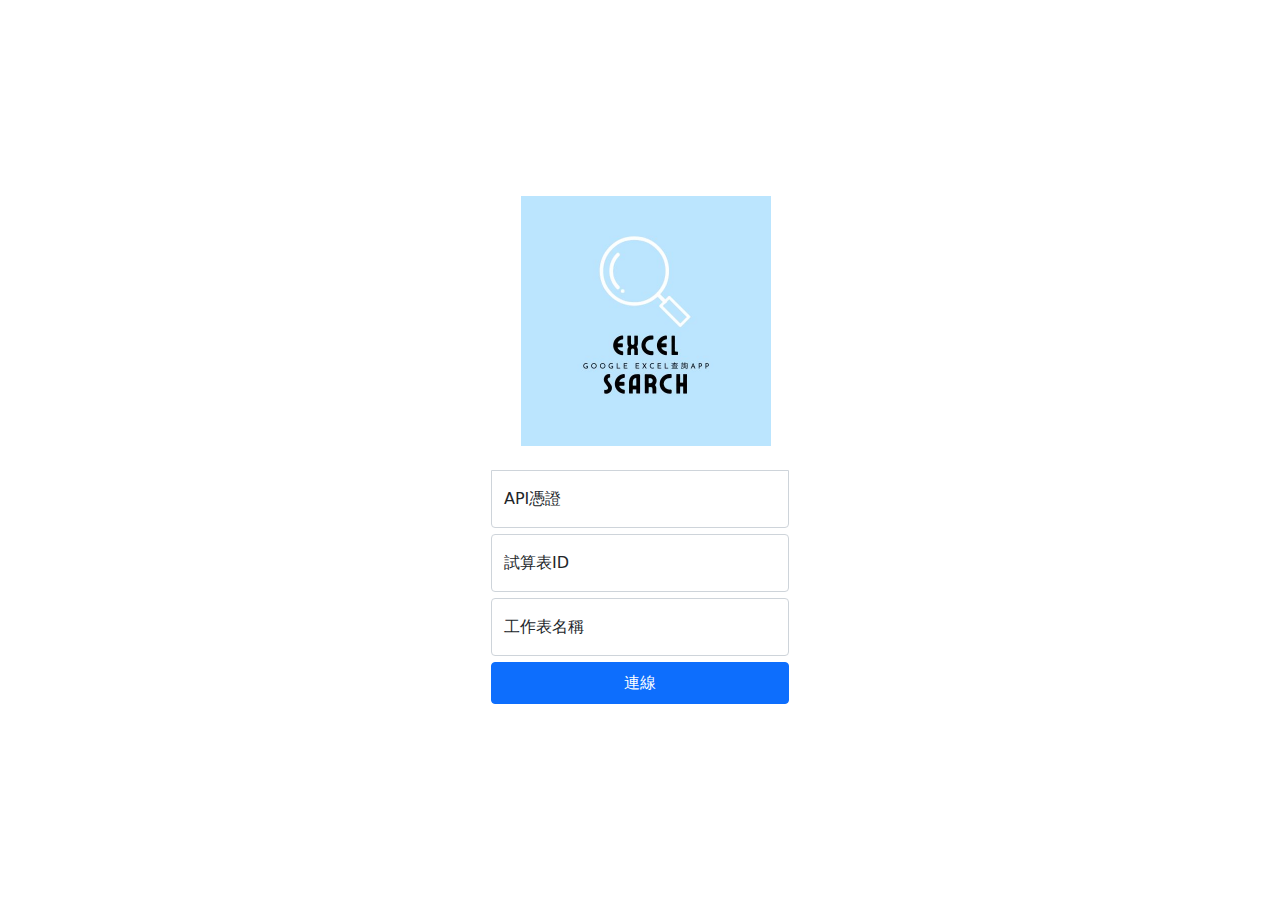
<file: index.html>
<!DOCTYPE html>
<html lang="en">

<head>
    <meta charset="utf-8" />
    <meta name="viewport" content="width=device-width, initial-scale=1, shrink-to-fit=no" />
    <meta name="description" content="" />
    <meta name="author" content="" />
    <title>google excel search - 登入</title>


    <!-- Core theme CSS (includes Bootstrap)-->
    <link href="css/styles.css" rel="stylesheet" />
    <link href="css/login.css" rel="stylesheet">

</head>

<body class="d-flex align-items-center py-4 bg-body-tertiary">

    <main class="form-signin w-100 m-auto">
        <form>
            <img class="mb-4" src="assets/icon.jpg" alt="" width="250" height="250" style="margin-left: 10%;">

            <div class="form-floating">
                <input type="password" class="form-control" id="apiKey" style="margin-bottom: 2%;" placeholder="API憑證">
                <label for="apipassword">API憑證</label>
            </div>
            <div class="form-floating">
                <input type="text" class="form-control" id="sheetId" style="margin-bottom: 2%;" placeholder="試算表ID">
                <label for="sheetId">試算表ID</label>
            </div>
            <div class="form-floating">
                <input type="text" class="form-control" id="sheetName" style="margin-bottom: 2%;" placeholder="工作表名稱">
                <label for="sheetId">工作表名稱</label>
            </div>

            <!-- <div class="form-check text-start my-3">
                <input class="form-check-input" type="checkbox" value="remember-me" id="flexCheckDefault">
                <label class="form-check-label" for="flexCheckDefault">
                    Remember me
                </label>
            </div> -->

            <button class="btn btn-primary w-100 py-2" type="button" onclick="login()">連線</button>
        </form>
        <div id="test">

        </div>
    </main>
    <script type="text/javascript" src="js/encode.js"></script>

    <script src='//ajax.googleapis.com/ajax/libs/jquery/2.0.0/jquery.min.js'></script>
    <script>

        window.onload = function load() {
            if (localStorage.getItem("sheetId") != "") {
                var sheetId = (localStorage.getItem("sheetId"));
                var sheetName = (localStorage.getItem("sheetName"));
                var apiKey = (localStorage.getItem("key"));
                document.getElementById("sheetId").value = sheetId;
                document.getElementById("sheetName").value = sheetName;
                document.getElementById("apiKey").value = apiKey;
            }

        }

        function login() {

            var sheetId = (document.getElementById("sheetId").value);
            var sheetName = (document.getElementById("sheetName").value);
            var apiKey = (document.getElementById("apiKey").value);

            if (localStorage.getItem("sheetId") != null) {
                if (localStorage.getItem("sheetId") != sheetId) {
                    localStorage.removeItem("seacrchTitle");
                    localStorage.removeItem("colSort");
                    localStorage.removeItem("colVisableType");
                }
            }

            localStorage.setItem("sheetId", sheetId);
            localStorage.setItem("sheetName", sheetName);
            localStorage.setItem("key", apiKey);

            var spreadsheet_id = sheetId, // 填入試算表 ID
                tab_name = sheetName, // 填入工作表名稱
                api_key = apiKey, // 填入 API 金鑰
                url = "https://sheets.googleapis.com/v4/spreadsheets/" + spreadsheet_id + "/values/" + tab_name + "?key=" + api_key;


            $.getJSON(url, function (json) {
                var values = json.values;

            }).success(function () { window.location.href = "searchSetting.html"; })
                .error(function () { alert("連線失敗"); });

        }



    </script>
</body>

</html>
</file>
<file: css/login.css>
html,
body {
    height: 100%;
}

.form-signin {
    max-width: 330px;
    padding: 1rem;
}

.form-signin .form-floating:focus-within {
    z-index: 2;
}

.form-signin input[type="email"] {
    margin-bottom: -1px;
    border-bottom-right-radius: 0;
    border-bottom-left-radius: 0;
}

.form-signin input[type="password"] {
    margin-bottom: 10px;
    border-top-left-radius: 0;
    border-top-right-radius: 0;
}
</file>
